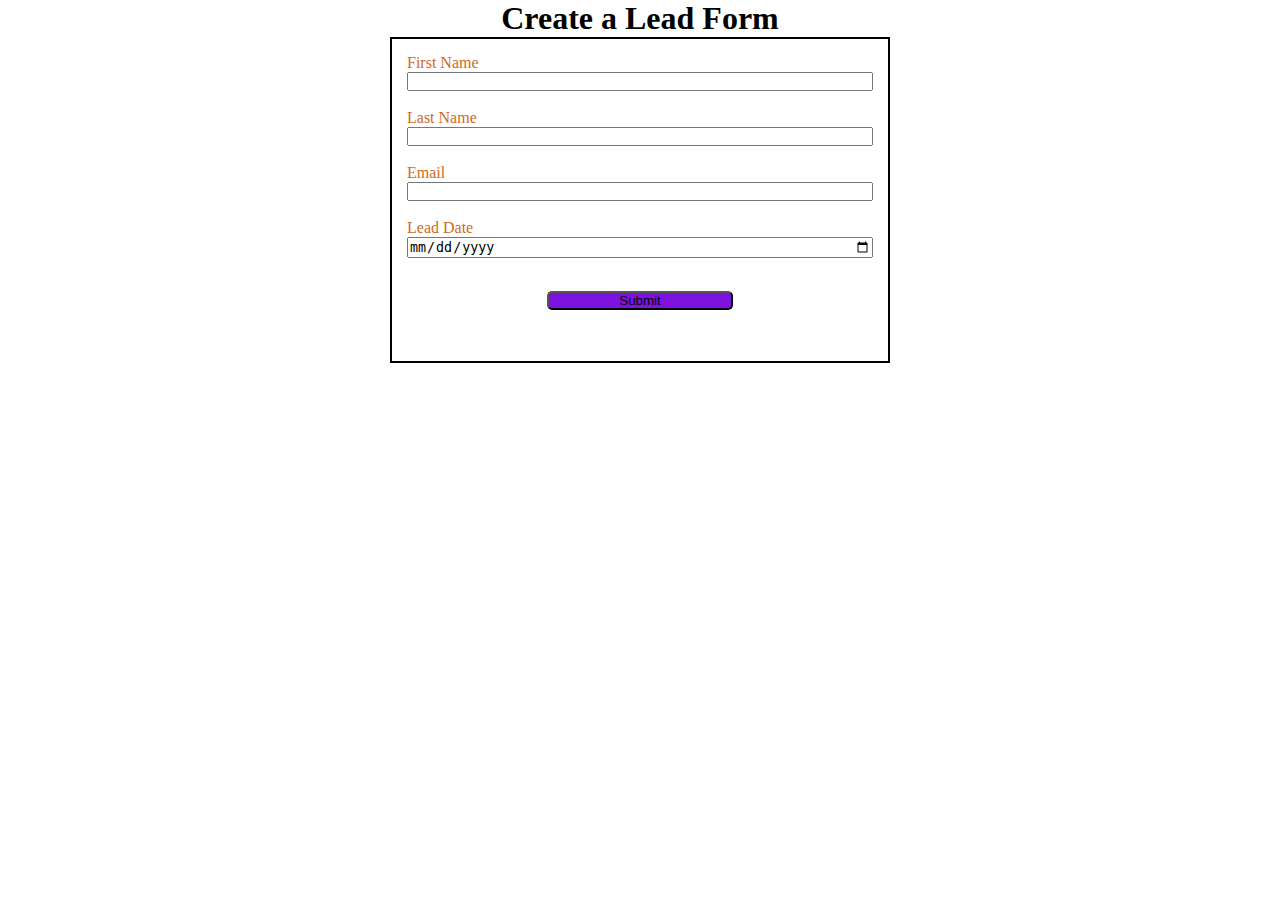
<file: index.html>
<!DOCTYPE html>
<html lang="en">   
    <head> 
        <meta charset="UTF-8"/>
        <meta name="viewport" content="width=device-width, initial-scale=1.0"/>
        <title>WEB TO LEAD</title>
        <link rel="stylesheet" href="index.css">
        <script src="script.js"></script>
        <script src="https://www.google.com/recaptcha/api.js"></script>
    </head>
<body>

<h1> Create a Lead Form</h1>
    
        <form action="https://webto.salesforce.com/servlet/servlet.WebToLead?encoding=UTF-8" 
        method="POST"onsubmit="beforesubmit()" >
        
        <input type=hidden name="oid" value="00D5j00000B77OxEAJ">
        <input type=hidden name="retURL" value="https://anagarajasfdc.github.io/ANKIT-Sir-BootCamp/Thanks.html">
        <input type=hidden name="lead_date" class="outputdate">
        
        <label for="first_name">First Name</label>  <input  id="first_name" maxlength="40" name="first_name" size="20" type="text" required="true"/><br>
        
        <label for="last_name">Last Name</label> <input  id="last_name" maxlength="80" name="last_name" size="20" type="text" required="true"/><br>
        
        <label for="email">Email</label>  <input  id="email" maxlength="80" name="email" size="20" type="text" required="true"/><br>
        
        <!-- <label for="company">Company</label><input  id="company" maxlength="40" name="company" size="20" type="text" required="true"/><br> -->
        
        <!-- Lead Date:<span class="dateInput dateOnlyInput"> --> 
            <label for="lead_date">Lead Date</label>
            <input type="date" required="true" class="inputdate"/>   <br> 
        
        <input type="submit" name="submit" class="submit"><br>
        
        <div class="g-recaptcha"  data-callback="captchasuccess" data-sitekey="6LeP9UgoAAAAAB1CWCI5lxfY1Xi2ZXC46gQ9a9VE"></div><br>
        
        </form> 
    
</body>
</html>
</file>
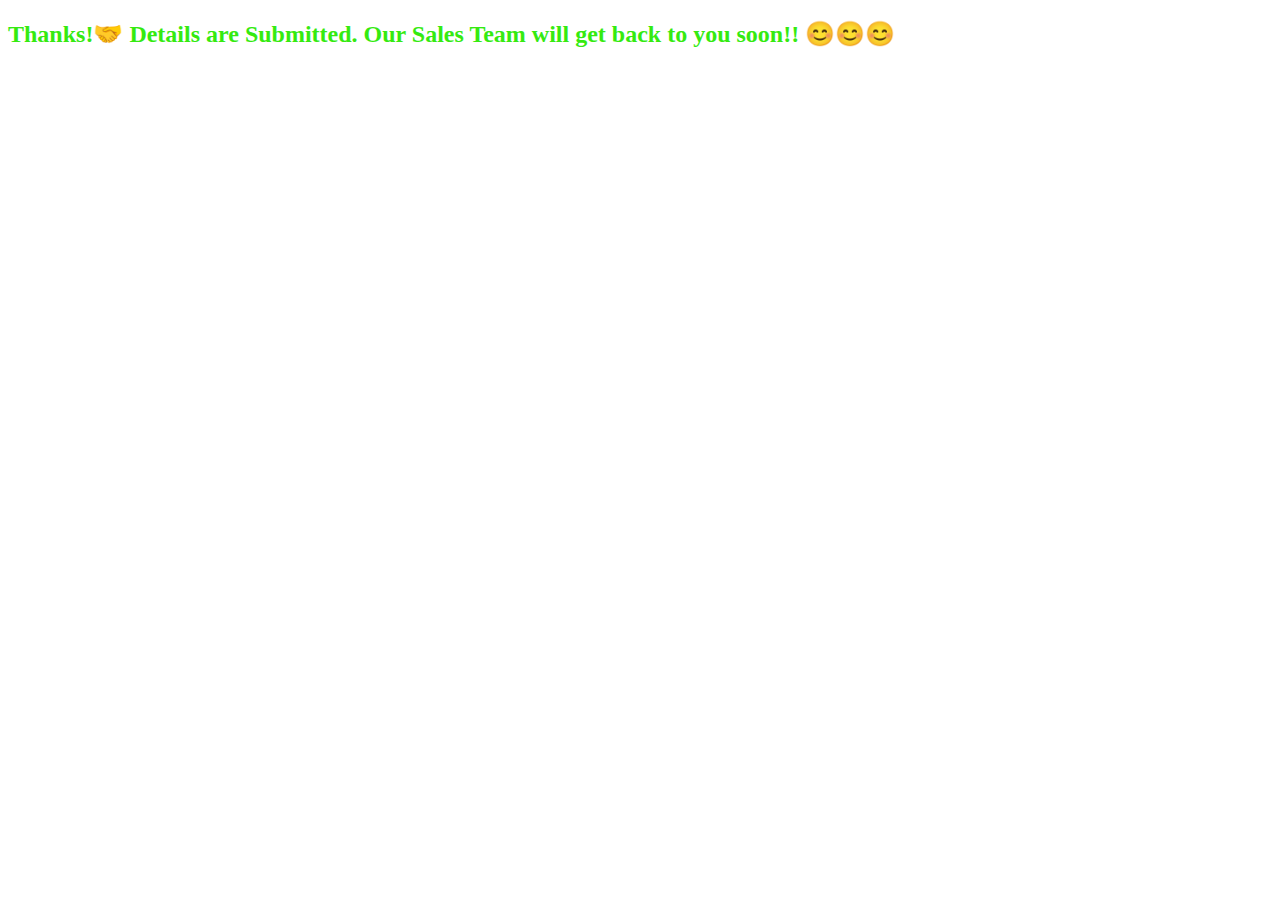
<file: Thanks.html>
<!DOCTYPE html>
<html lang="en">
<head>
    <meta charset="UTF-8">
    <meta name="viewport" content="width=device-width, initial-scale=1.0">
    <title>Document</title>
</head>
<body>
    <h2 style="color: rgb(53, 234, 16);">Thanks!🤝 Details are Submitted. Our Sales Team will get back to you soon!! 😊😊😊</h2>
</body>
</html>
</file>
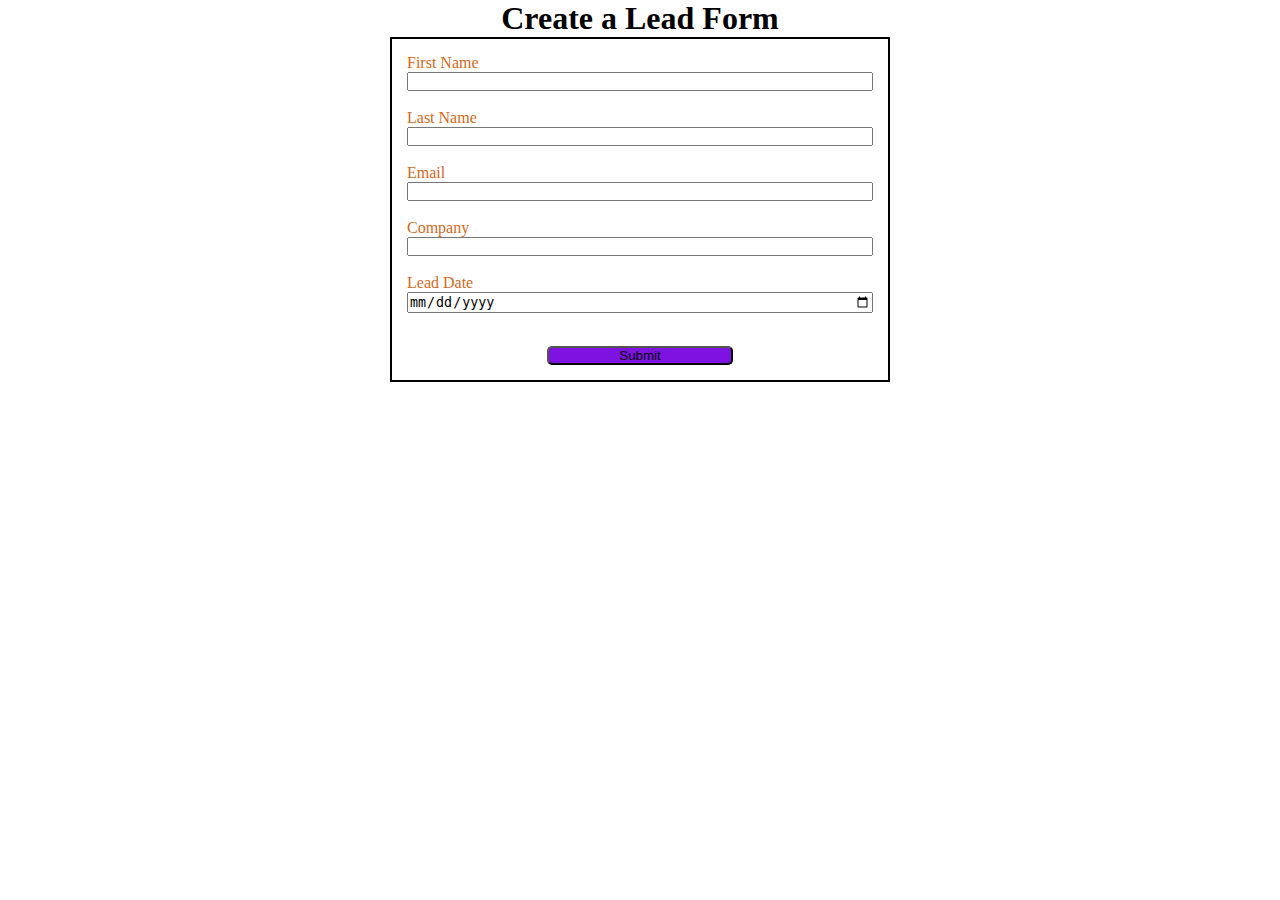
<file: webtolead.html>
<!DOCTYPE html>
<html lang="en">   
    <head>
        <meta charset="UTF-8"/>
        <meta name="viewport" content="width=device-width, initial-scale=1.0"/>
        <title>WEB TO LEAD</title>
        <link rel="stylesheet" href="webtolead.css">
        <script src="script.js"></script>
    </head>
<body>

<h1> Create a Lead Form</h1>
    
        <form action="https://webto.salesforce.com/servlet/servlet.WebToLead?encoding=UTF-8" 
        method="POST"onsubmit="beforesubmit()" >
        
        <input type=hidden name="oid" value="00D1y0000003NGVEA2">
        <input type=hidden name="retURL" value="">
        <input type=hidden name="lead_date" class="outputdate">
        
        <label for="first_name">First Name</label>  <input  id="first_name" maxlength="40" name="first_name" size="20" type="text" required="true"/><br>
        
        <label for="last_name">Last Name</label> <input  id="last_name" maxlength="80" name="last_name" size="20" type="text" required="true"/><br>
        
        <label for="email">Email</label>  <input  id="email" maxlength="80" name="email" size="20" type="text" required="true"/><br>
        
        <label for="company">Company</label><input  id="company" maxlength="40" name="company" size="20" type="text" required="true"/><br>
        
        <!-- Lead Date:<span class="dateInput dateOnlyInput"> -->
            <label for="lead_date">Lead Date</label>
            <input type="date" required="true" class="inputdate"/>   <br> 
        
        <input type="submit" name="submit" class="submit">
        
        </form>
    
</body>
</html>
</file>
<file: index.css>
*{
    padding: 0;
    margin: 0;
    box-sizing: border-box;
}
h1 {
    text-align: center;
}
input, label{
    display:block;
} 
label{
    color: chocolate;
}
input{
    width: 100%;
}
.submit {
    margin: 15px auto 0 auto ;
    width: 40% ;
    background-color: rgb(125, 18, 225);
    border-radius: 5px ;
}
form{
    max-width: 500px;
    max-height: 500px;
    min-width: 300px;
    margin: auto;
    padding: 15px;
    border: 2px solid black ;
}
</file>
<file: webtolead.css>
*{
    padding: 0;
    margin: 0;
    box-sizing: border-box;
}
h1 {
    text-align: center;
}
input, label{
    display:block;
}
label{
    color: chocolate;
}
input{
    width: 100%;
}
.submit {
    margin: 15px auto 0 auto ;
    width: 40% ;
    background-color: rgb(125, 18, 225);
    border-radius: 5px ;
}
form{
    max-width: 500px;
    max-height: 500px;
    min-width: 300px;
    margin: auto;
    padding: 15px;
    border: 2px solid black ;
}
</file>
